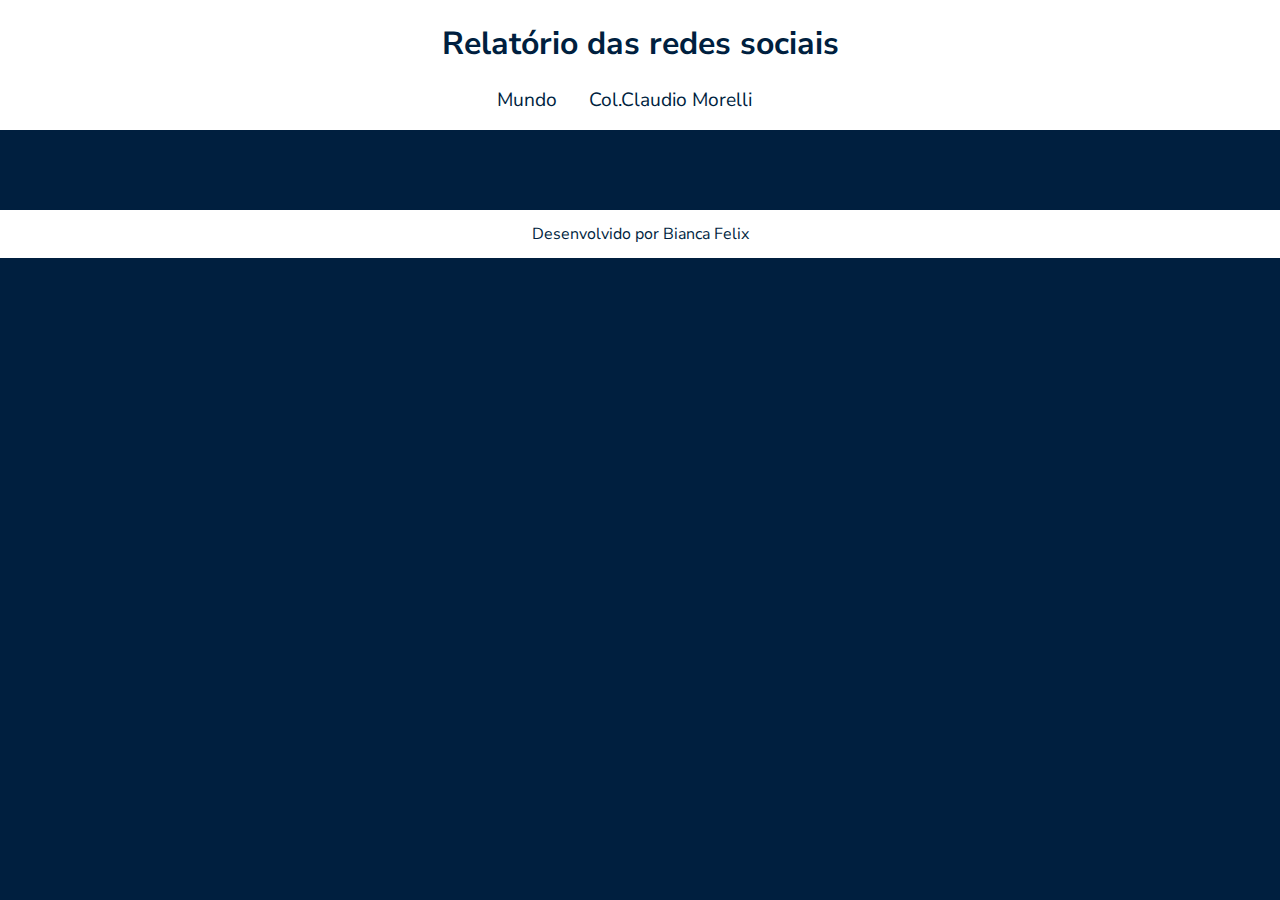
<file: minha-escola.html>
<!DOCTYPE html>
<html lang="pt-br">
<head>
    <meta charset="UTF-8">
    <meta name="viewport" content="width=device-width, initial-scale=1.0">
    <title>Redes Sociais - Minha escola</title>
    <link rel="stylesheet" href="style.css">
    <script src="https://cdn.plot.ly/plotly-2.27.0.min.js" charset="utf-8"></script>
</head>
<body>
    <header>
        <h1>Relatório das redes sociais</h1>
        <nav>
            <a href="index.html">Mundo</a>
            <a href="minha-escola.html">Col.Claudio Morelli</a>
        </nav>
    </header>
    <main class="graficos-section">
        <section id="graficos-container" class="graficos-container">
            <!-- crie os gráficos/texto aqui -->
        </section>
    </main>
    <footer>
        <p>Desenvolvido por Bianca Felix</p>
    </footer>
    <script type="module" src="graficos/common.js"></script>
    <script type="module" src="graficos/redesSociaisMinhaEscola.js"></script>
</body>
</html>
</file>
<file: style.css>
@import url('https://fonts.googleapis.com/css2?family=Nunito+Sans:ital,opsz,wght@0,6..12,200..1000;1,6..12,200..1000&display=swap');

:root {
    --bg-color: #001F3F; /* Azul escuro */
    --primary-color: #FFFFFF; /* Branco */
    --secondary-color: #A4A6B3; /* Cinza */
    --font: "Nunito Sans", sans-serif;
}

body {
    background-color: var(--bg-color);
    color: var(--primary-color);
    font-family: var(--font);
    height: 100vh;
    margin: 0;
}

header {
    background-color: var(--primary-color);
    text-align: center;
    padding: 1px;
}

h1 {
    font-size: 2rem;
    color: var(--bg-color);
    font-weight: 700;
}

nav {
    display: flex;
    justify-content: center;
    font-weight: 400;
}

nav a {
    text-decoration: none;
    color: var(--bg-color);
    margin: 0 2rem 1rem 0rem;
    font-size: 1.2rem;
}

nav a:hover {
    text-decoration: underline;
    transform: scale(0.90);
    transition: transform 0.1s;
}

.grafico {
    margin-top: 3rem;
}

.graficos-container {
    margin: 5rem;
}

.graficos-container__texto {
    font-size: 1.3rem;
    text-align: center;
    padding: 2rem;
    border: var(--secondary-color) solid 2px;
}

span {
    font-weight: bold;
    color: var(--secondary-color);
}

footer {
    display: flex;
    align-items: center;
    justify-content: center;
    background-color: var(--primary-color);
    color: var(--bg-color);
    width: 100%;
    height: 3rem;
    margin-top: 2rem;
}
</file>
